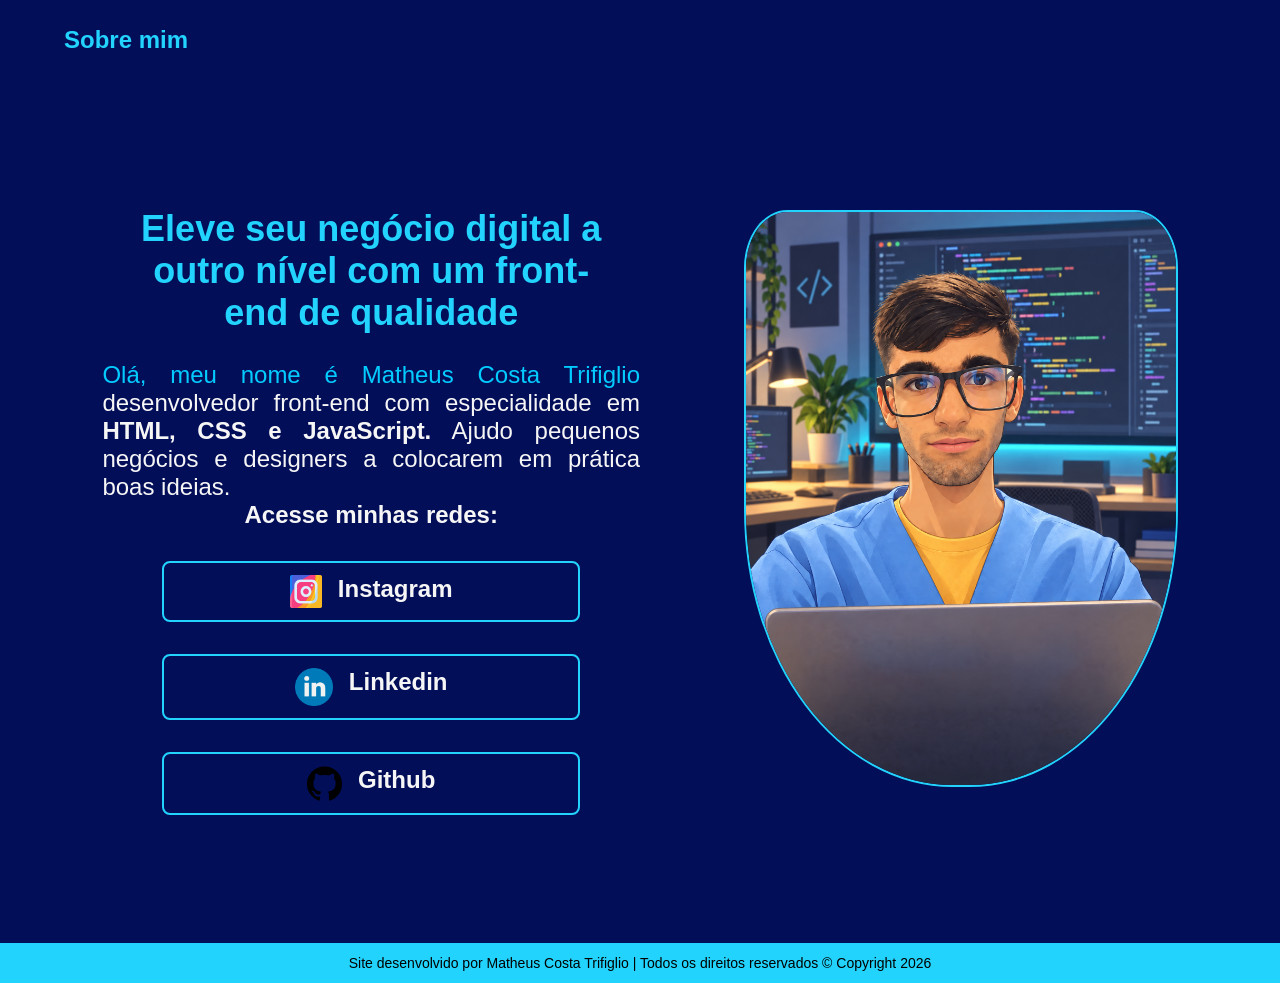
<file: index.html>
<!DOCTYPE html>
<html lang="pt-br">
<head>
    <meta charset="UTF-8">
    <meta name="viewport" content="width=device-width, initial-scale=1.0">
    <title>Portfólio</title>
    <link rel="stylesheet" href="./estilo.css">
    <link rel="shortcut icon" href="./icons8-pessoa-64.png" type="image/x-icon">
</head>

<body>
    <header class="cabecalho">
        <nav class="cabecalho-menu">
            <!--<a class="menu-link" href="index.html">Página Principal</a>-->
            <a class="menu-link" href="sobre.html">Sobre mim</a>
        </nav>
    </header>
    
    <main class="apresentacao">
        <section class  ="apresentacao-conteudo">
            <div>
                <h1 class="apresentacao-titulo">Eleve seu negócio digital a outro nível com um front-end de qualidade </h1>
                
                <p class="apresentacao-paragrafo"><span> Olá, meu nome é Matheus Costa Trifiglio</span> desenvolvedor front-end com especialidade em <strong>HTML, CSS e JavaScript.</strong> Ajudo pequenos negócios e designers a colocarem em prática boas ideias. </p>
                
                <div class="apresentacao-links">
                    <h2 class="apresentacao-links-subtitulo">Acesse minhas redes: </h2>
                    <a class="apresentacao-links2" href="https://www.instagram.com" target="_blank"><img src="./instagram.png" style="height: 33px; width: 32px;"> Instagram</a> <!-- 2. passo a alterar-->
                    <a class="apresentacao-links2" href="https://www.linkedin.com" target="_blank"><img src="./novo.png" style="height: 38px; width: 38px;"> Linkedin</a>
                    <a class="apresentacao-links2" href="https://www.github.com" target="_blank"><img src="./25231.png" style="height: 35px; width: 35px;"> Github</a>
                </div>
            </div>
        </section>
        
        <img id="imagem-principal" src="./cartoon_programming_background.png" alt="" title="Desenvolvedora Front-end">
    </main>
    
    <footer class="footer">Site desenvolvido por Matheus Costa Trifiglio  | Todos os direitos reservados © Copyright 2026 </footer>
</body>
</html>
</file>
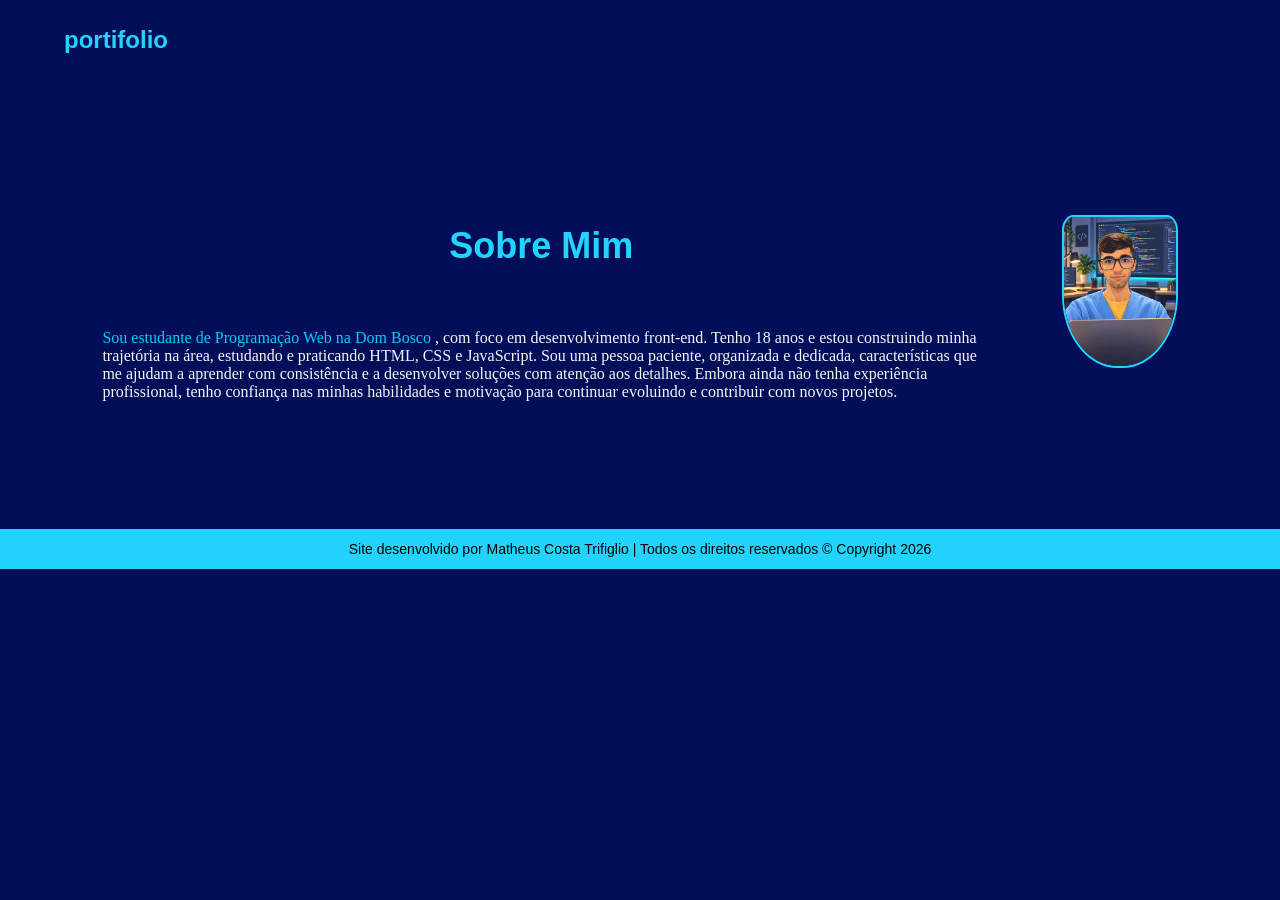
<file: sobre.html>
<!DOCTYPE html>
<html lang="pt-br">

<head>
    <meta charset="UTF-8">
    <meta name="viewport" content="width=device-width, initial-scale=1.0">
    <title>Sobre mim</title>
    <link rel="stylesheet" href="./estilo.css">
     <link rel="shortcut icon" href="./icons8-pessoa-64.png" type="image/x-icon">
</head>
<body>

<header class="cabecalho">
    <nav class="cabecalho-menu">
       <!-- <a class="menu-link" href="index.html">Página Principal</a>-->
        <a class="menu-link" href="index.html">portifolio</a>
    </nav>
</header>

<main class="apresentacao">
    <section>
        <div>
            <h1 class="apresentacao-titulo">Sobre Mim</h1>
            <br>
            <p class="conteudo-texto"></p>
            <p class="conteudo-texto"><p> <span>Sou estudante de Programação Web na Dom Bosco </span>, com foco em desenvolvimento front-end. Tenho 18 anos e estou construindo minha trajetória na área, estudando e praticando HTML, CSS e JavaScript. Sou uma pessoa paciente, organizada e dedicada, características que me ajudam a aprender com consistência e a desenvolver soluções com atenção aos detalhes. Embora ainda não tenha experiência profissional, tenho confiança nas minhas habilidades e motivação para continuar evoluindo e contribuir com novos projetos.</p>
        </div>
    </section>
    <img id="imagem-principal" src="./cartoon_programming_background.png" alt="" Title="Desenvolvedora Front-end">
</main>

<footer> Site desenvolvido por Matheus Costa Trifiglio | Todos os direitos reservados © Copyright 2026 </footer>

</body>
</html>
</file>
<file: estilo.css>
* {
    margin: 0px;
    padding: 0px;
     overflow-y: auto;
    overflow-x: hidden;
    scrollbar-width: none;
    -ms-overflow-style: none;
}

body {
    background-color: rgb(3, 14, 88);
    color: #f6f6f6;
    box-sizing: border-box;
}

.apresentacao {
    display: flex;
    align-items: center;
    justify-content: space-between;
    padding: 10% 8%;
    gap: 82px;
}

.apresentacao-conteudo {
   width: 50%;
    display: flex;
    flex-direction: column;
    gap: 40px;
}

.cabecalho {
    padding: 2% 0% 0% 5%;
}

.cabecalho-menu {
    display: flex;
    gap: 80px;
}

.menu-link {
    font-size: 1.5rem;
    font-family: "Montserrat", sans-serif;
    font-weight: 600;
    color: #22D4FD;
    text-decoration: none;
    margin: 0;
    padding: 0;
}

.apresentacao-titulo {
    font-size: 2.25rem;
    font-family: "Krona One", sans-serif;
    color: #22D4FD;
    text-align: center;
    padding: 5%;
}

.apresentacao-titulo:hover {
    color: yellow;
}

.apresentacao-paragrafo {
    text-align: justify;
    font-family: Arial, Helvetica, sans-serif;
    font-size: 1.5rem
    
}

.apresentacao-links {
    display: flex;
    flex-direction: column;
    justify-content: space-between;
    align-items: center;
    gap: 32px;
}

.apresentacao-links-subtitulo {
    font-family: "Krona One", sans-serif;
    font-weight: bold;
    font-size: 1.5rem;
}

.apresentacao-links2 {
    width: 77%;
    text-align: center;
    border-radius: 8px;
    font-size: 1.5rem;
    font-weight: 600;
    text-decoration: none;
    color: #f6f6f6;
    font-family: "Montserrat", sans-serif;
    font-weight: bold;
    border: 2px solid #22D4FD;
    padding: 12px 0;
    display: flex;
    justify-content: center;
    gap: 16px;
}

.apresentacao-links2:hover {
    background-color: #272727;
}

span {
    color: rgb(2, 204, 255);
}

.destaque {
    color: orange;
}

footer {
    text-align: center;
    background-color: #22D4FD;
    color: black;
    font-family: "Montserrat", sans-serif;
    font-weight: 400;
    font-size: 0.875rem;
    padding: 12px;
}

#imagem-principal {
    border-radius: 48%;
    border: 2px solid #22D4FD;
    border-top-left-radius: 10%;
    border-top-right-radius: 10%;
    width: 40%; 
    
}

.conteudo-texto {
    color: white;
    font-family:Arial, Helvetica, sans-serif;
    font-weight: 400;
    font-size: 1.25rem;
    text-align: justify;
    padding: 0% 15%;
}


 /*Media Query - Deixar a página de forma responsiva */
  @media only screen and (max-width:820px) {
    * {background: #FFD700 ;
        color: #E3DAC9;
        }

    .cabecalho {
        padding: 10px;
    }
    
    .cabecalho-menu {
        justify-content: center;
    }
    
    .apresentacao {
        flex-direction: column-reverse;
        padding: 5%;
    }
    
    .apresentacao-conteudo {
        width: auto;
    }
        
}
</file>
